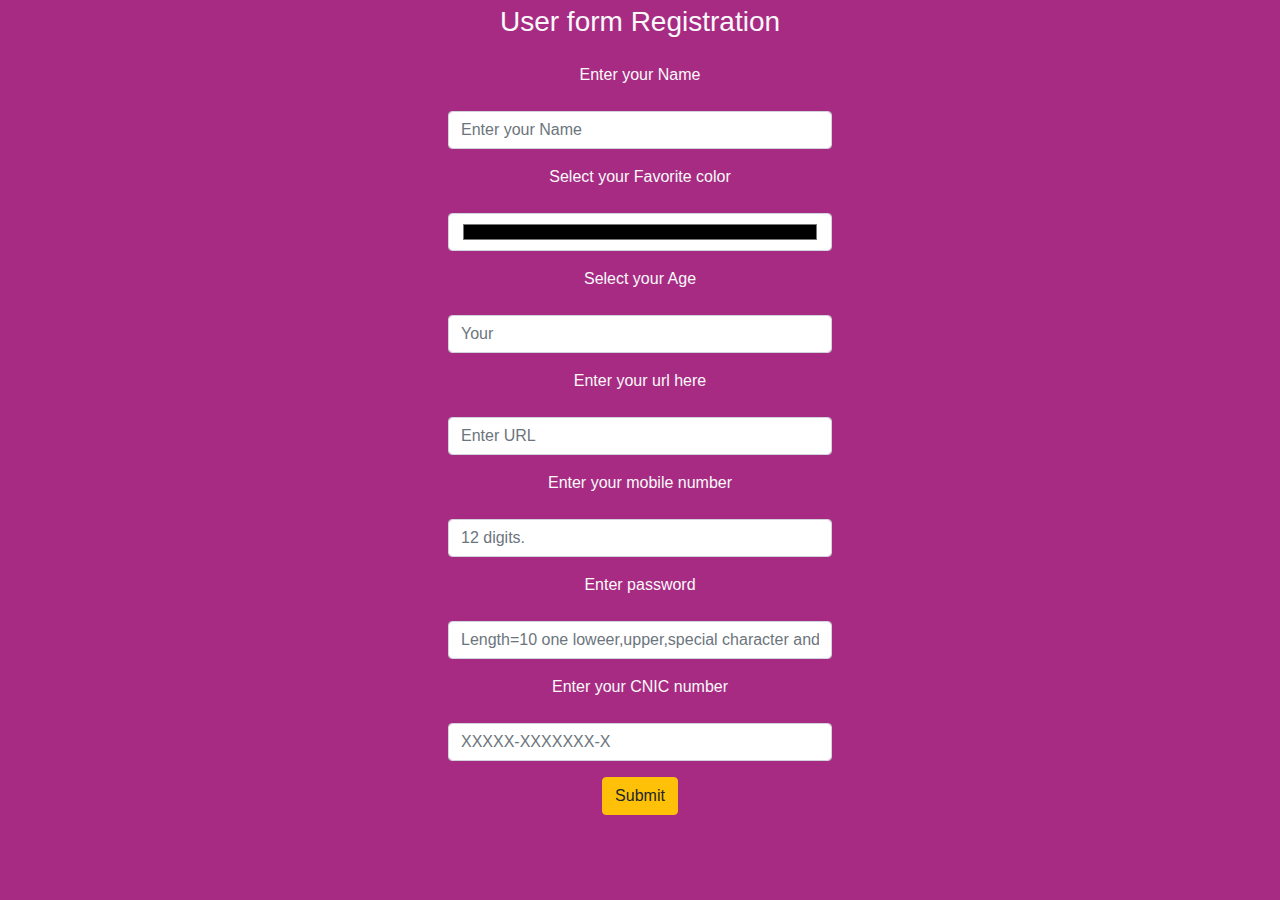
<file: index.html>
<!DOCTYPE html>
<html lang="en">
  <head>
    <script src="https://cdnjs.cloudflare.com/ajax/libs/jquery/3.1.1/jquery.min.js"></script>
    <script src="https://s3-us-west-2.amazonaws.com/s.cdpn.io/3/jquery.inputmask.bundle.js"></script>
    <script src="./app.js"></script>
    <link rel="stylesheet" href="./bootstrap.min.css" />
    <link rel="stylesheet" href="./style.css" />
    <title>Form registration</title>
  </head>
  <body class="body-size color2">
    <div class="text-center">
      <form onsubmit="return handleSubmit()">
        <h3 class="text-light">User form Registration</h3>
        <label class="text-light mt-3">Enter your Name</label>
        <input
          type="text"
          id="name1"
          class="form-control mt-3"
          placeholder="Enter your Name"
        />
        <label class="text-light mt-3">Select your Favorite color</label>
        <input
          type="color"
          id="color2"
          class="form-control mt-3"
          placeholder="Favorite Color"
        />

        <label class="text-light mt-3">Select your Age</label>
        <input
          type="number"
          min="15"
          max="70"
          id="color2"
          class="form-control mt-3"
          placeholder="Your"
        />
        <label class="text-light mt-3">Enter your url here</label>
        <input type="url" class="form-control mt-3" placeholder="Enter URL" />
        <label class="text-light mt-3">Enter your mobile number</label>
        <input
          type="tel"
          id="phone"
          class="form-control mt-3"
          pattern="[0-9]{12}"
          placeholder="12 digits."
        />
        <label class="text-light mt-3">Enter password</label>
        <input
          type="password"
          placeholder="Length=10 one loweer,upper,special character and Digit "
          class="form-control mt-3"
          id="password2"
        />
        <label class="text-light mt-3">Enter your CNIC number</label>
        <input
          type="text"
          class="form-control mt-3"
          data-inputmask="'mask': '99999-9999999-9'"
          placeholder="XXXXX-XXXXXXX-X"
          name="cnic"
          required=""
        />
        <button
          formaction="success.html"
          type="submit"
          class="btn btn-warning mt-3"
        >
          Submit
        </button>
      </form>
    </div>
  </body>
  <script>
    $(":input").inputmask();
  </script>
</html>
</file>
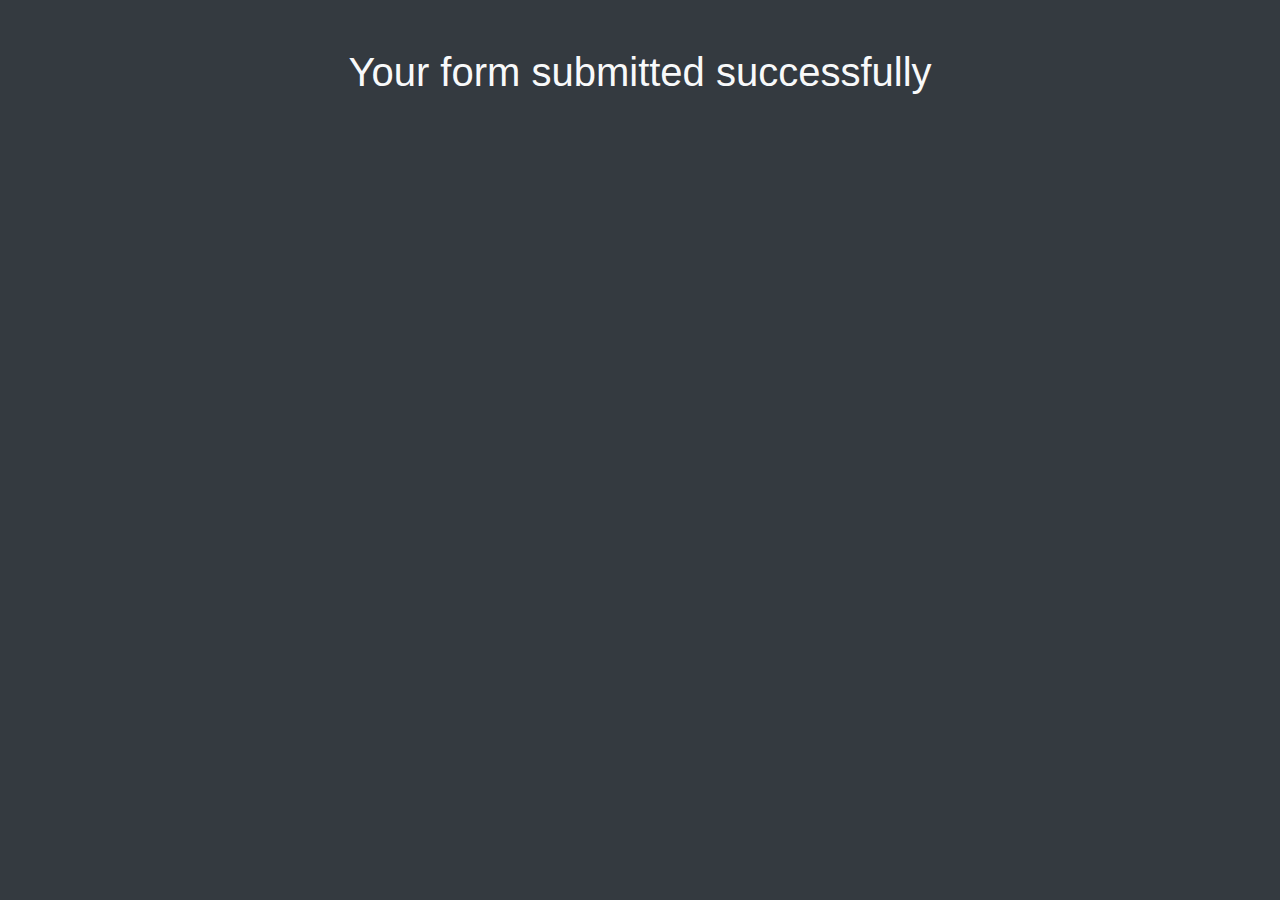
<file: success.html>
<!DOCTYPE html>
<html lang="en">
  <head>
    <link rel="stylesheet" href="./bootstrap.min.css" />
    <meta charset="UTF-8" />
    <meta name="viewport" content="width=device-width, initial-scale=1.0" />
    <title>Success</title>
  </head>
  <body class="bg-dark text-center">
    <h1 class="text-light mt-5">Your form submitted successfully</h1>
  </body>
</html>
</file>
<file: style.css>
.body-size {
  width: 30%;
  padding-top: 5px;
  text-align: center;
  margin-left: auto;
  margin-right: auto;
}

.color2 {
  background-color: rgb(168, 43, 131);
}
</file>
